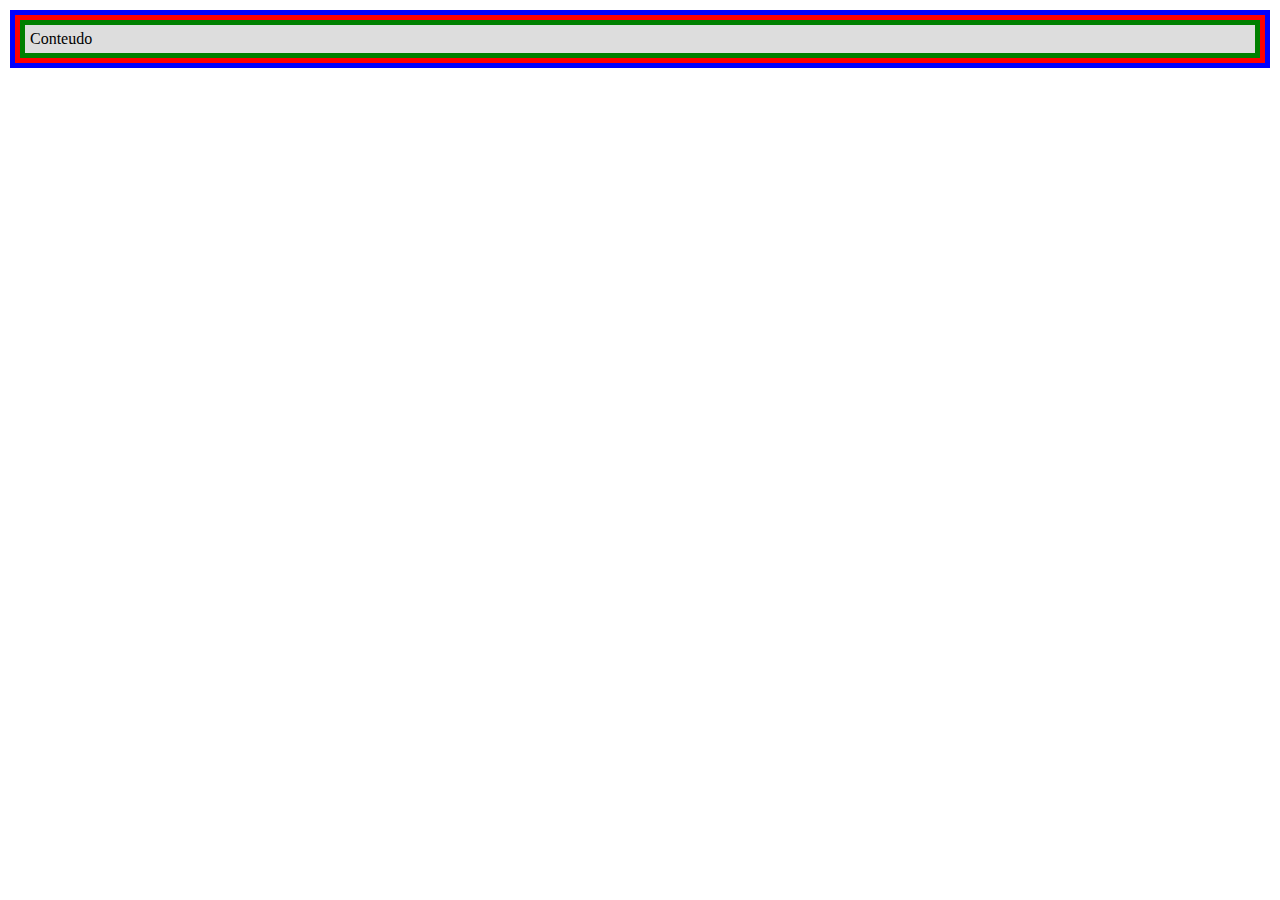
<file: Css/box-model/index.html>
<!DOCTYPE html>
<html lang="en">
<head>
    <link rel="stylesheet" href="style.css">
    <meta charset="UTF-8">
    <meta name="viewport" content="width=device-width, initial-scale=1.0">
    <title>Document</title>
</head>
<body>
    <div class="container">
         <div class="content">
           Conteudo
          </div>

          

    </div>
</body>
</html>
</file>
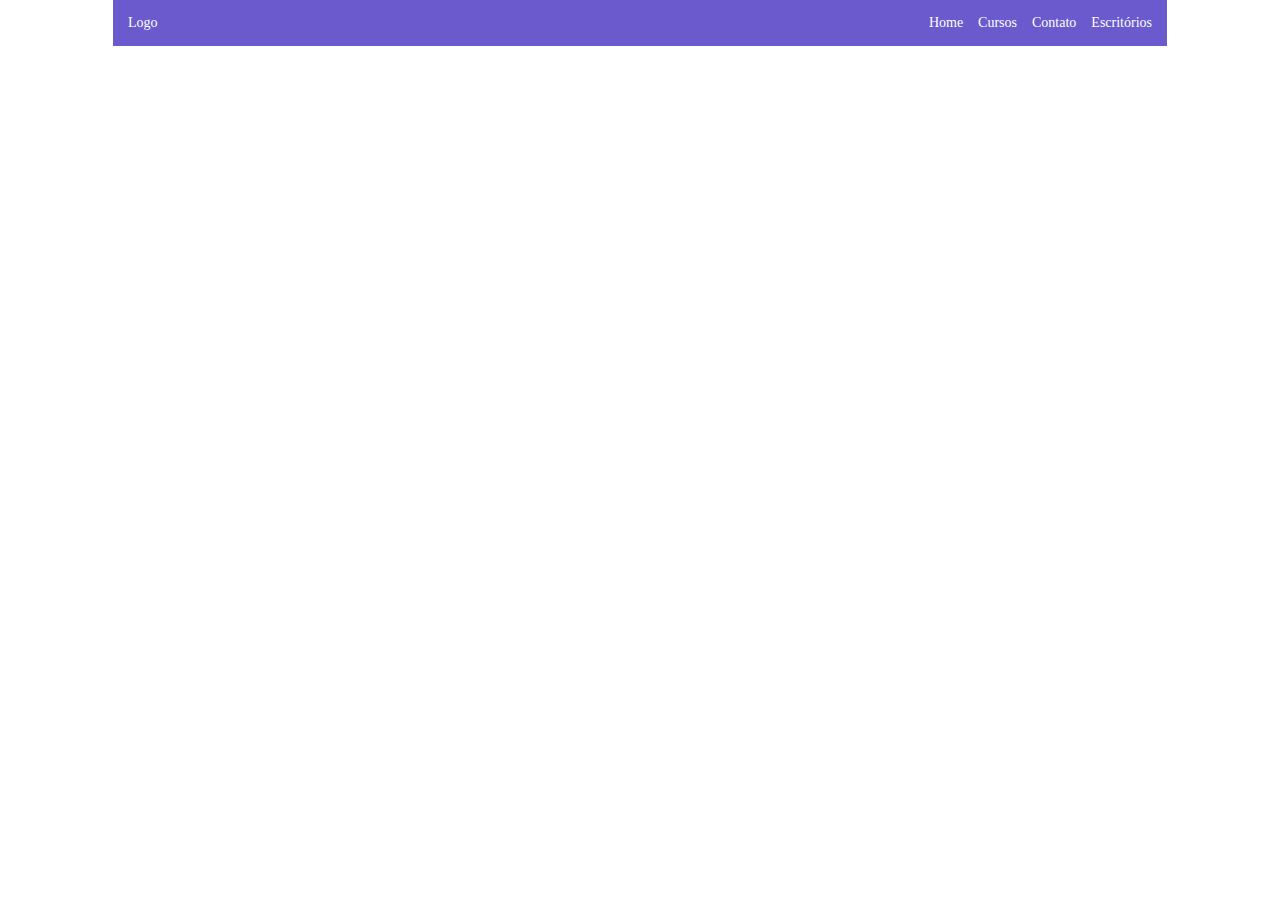
<file: Css/MediaQueries/index.html>
<!DOCTYPE html>
<html lang="en">
<head>
    <meta charset="UTF-8">
    <meta name="viewport" content="width=device-width, initial-scale=1.0">
    <title>Document</title>
    <link rel="stylesheet" href="style.css">
</head>
<body>

<div class="header">

     <div class="logo">
      Logo
     </div>

     <ul class="menu">
         <li>Home</li>
         <li>Cursos</li>
         <li>Contato</li>
         <li>Escritórios</li>
     </ul>
    
    

</div>
    
</body>
</html>
</file>
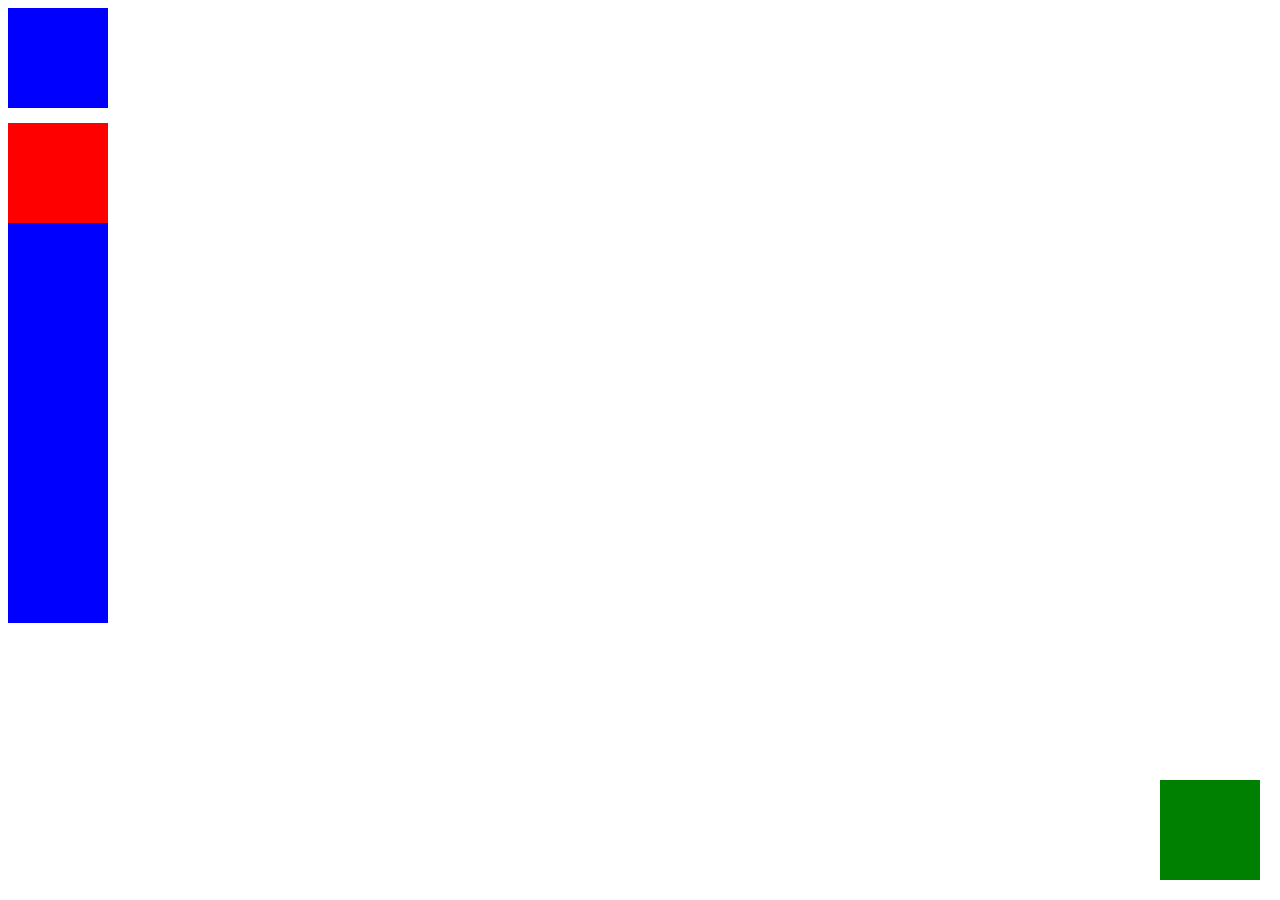
<file: Css/Positions/index.html>
<!DOCTYPE html>
<html lang="en">
<head>
    <meta charset="UTF-8">
    <meta name="viewport" content="width=device-width, initial-scale=1.0">
    <title>Document</title>
    <link rel="stylesheet" href="style.css">
    
</head>
<body>
    <div class="static quadrado bg-blue">

    </div>
  
    <div class="ret relative bg-blue">
        <div class="static quadrado bg-red">   
        </div>  
    </div>

    <div class="fixed quadrado bg-green">   
        </div>
    
</body>
</html>
</file>
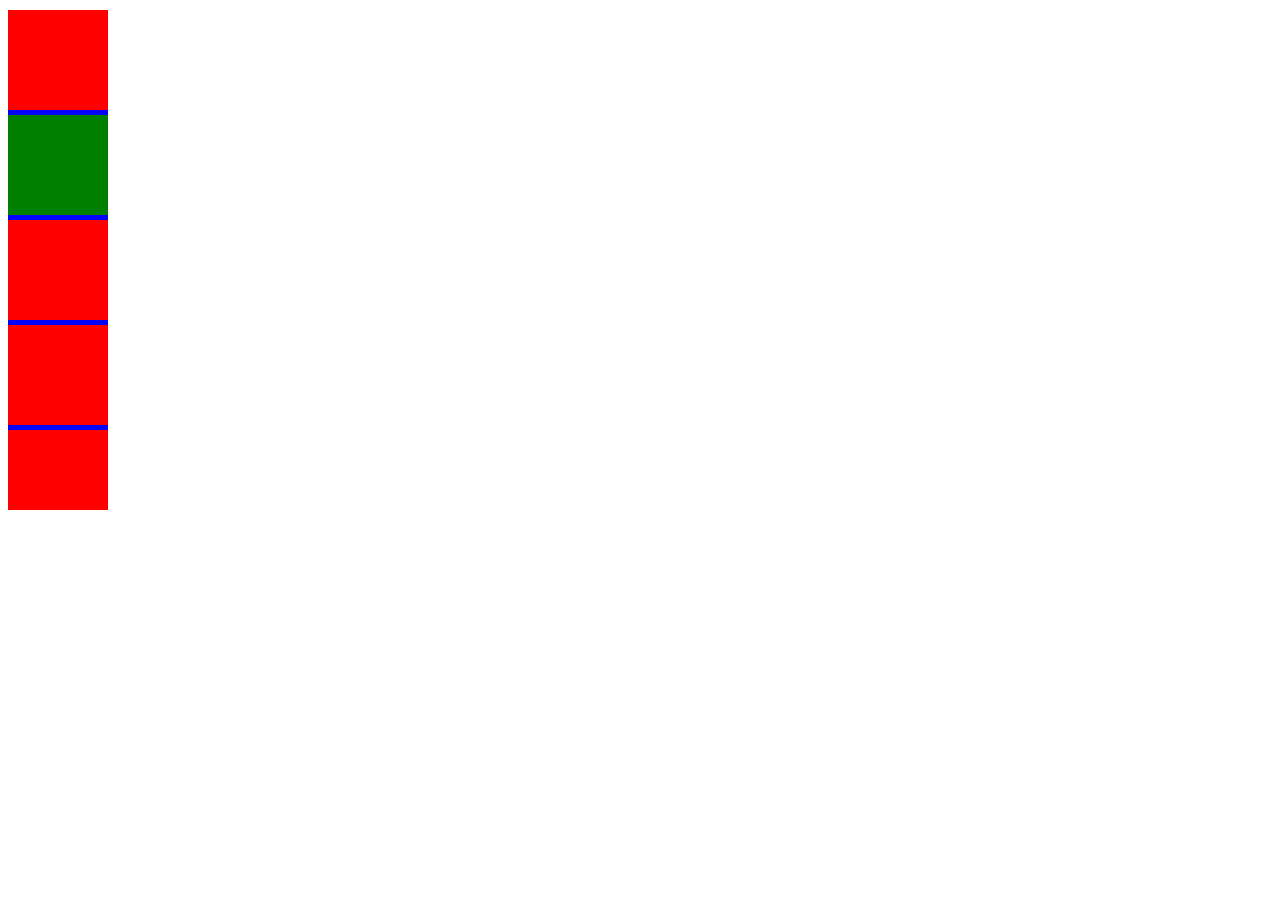
<file: Css/PositionsSticky-Overflow/index.html>
<!DOCTYPE html>
<html lang="en">
<head>
    <meta charset="UTF-8">
    <meta name="viewport" content="width=device-width, initial-scale=1.0">
    <title>Document</title>
    <link rel="stylesheet" href="style.css">
    
</head>
<body>

    <div class="bg-blue ret">
      <div class="quadrado bg-red"></div>
      <div class="quadrado bg-green sticky"></div>
      <div class="quadrado bg-red"></div>
      <div class="quadrado bg-red"></div>
      <div class="quadrado bg-red"></div>
      <div class="quadrado bg-red"></div>
      <div class="quadrado bg-red"></div>
      <div class="quadrado bg-red"></div>
      <div class="quadrado bg-red"></div>
      <div class="quadrado bg-red"></div>

    </div>
    
</body>
</html>
</file>
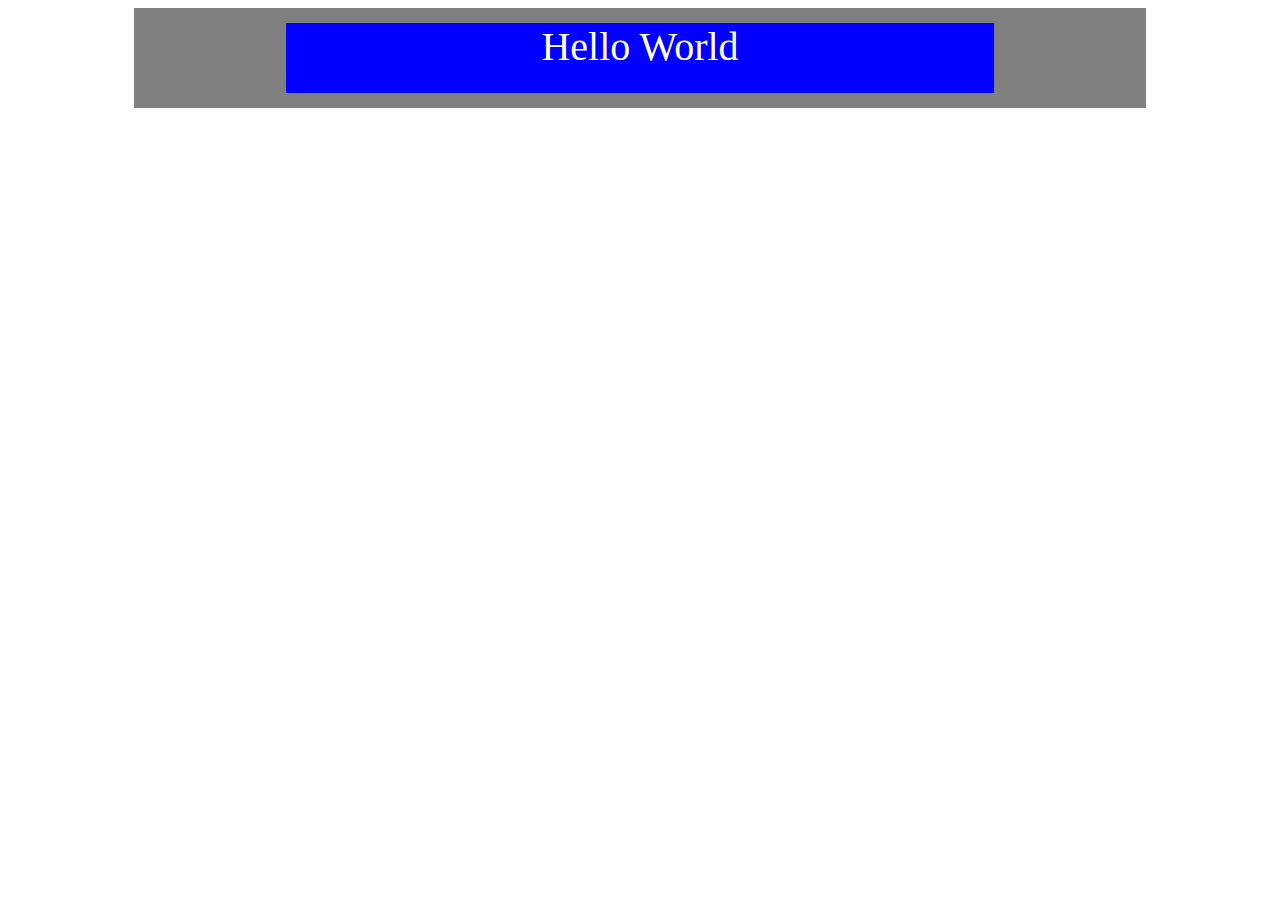
<file: Css/Responsividade/AlinhamentoverticalCards/index.html>
<!DOCTYPE html>
<html lang="en">
<head>
    <meta charset="UTF-8">
    <meta name="viewport" content="width=device-width, initial-scale=1.0">
    <title>Document</title>
    <link rel="stylesheet" href="style.css">
</head>
<body>

    <div class="header">
        <div class="content">
         Hello World
        </div>

    </div>
    
</body>
</html>
</file>
<file: Css/box-model/style.css>
body{
    padding: 0;
    margin: 0;
}

.container{
background-color: red;
padding: 5px;
border: 5px solid blue;
margin: 10px;
}

.content{
    background-color: #ddd;
    border: 5px solid green;
    padding: 5px;
}
</file>
<file: Css/MediaQueries/style.css>
body{
    margin: 0;
    padding: 0;
}

.header{
    width: 80%;
    overflow: hidden;
    background-color: slateblue;
    margin: auto;
    padding: 15px;
    font-size: 14px;
}

.logo{
    color: white;
    float: left;
}

.menu {
    float: right;
    list-style: none;
    padding: 0px;
    margin: 0px;
}

li{
float: left;
margin-left: 15px;
color: white;
}

@media screen and (max-width:700px){
    .header{
        background-color: gray;
    }
}

@media screen and (max-width:500px){
    .header{
        background: red;
    }
    .logo{
        float: none;
        text-align: center;
    }

    .menu{
        margin-top: 20px;
        float: none;
        text-align: center;
    }

    li{
        float: none;
        margin-bottom: 5px;
        padding: 10px;
    }
}
</file>
<file: Css/Positions/style.css>
body{
    font-size:1.2rem;
    }
    .quadrado{
    width: 100px;
    height: 100px;
    display:inline-block;
    }

    .ret{
        width: 100px;
        height: 500px;
        margin-top: 10px;
    }

    .static{
        position: static;
        left: 20px;
    }

    .relative{
        position: relative;
    }

    .fixed{
        position: fixed;
        right: 20px;
        bottom:20px;
    }

    .absolute{
        position: absolute; 
        top:40px;
    }

    .bg-red{
     background-color:red;
    }

    .bg-blue{
    background-color:blue;
    }

    .bg-green{
        background-color:green;
    }
</file>
<file: Css/PositionsSticky-Overflow/style.css>
body{
    font-size:1.2rem;
    }
    .quadrado{
    width: 100px;
    height: 100px;
    display:inline-block;
    }

    .ret{
        width: 100px;
        height: 500px;
        margin-top: 10px;
        overflow: auto;
    }

   .sticky{
       position:sticky;
       top:0px;
   }

    .bg-red{
     background-color:red;
    }

    .bg-blue{
    background-color:blue;
    }

    .bg-green{
        background-color:green;
    }
</file>
<file: Css/Responsividade/AlinhamentoverticalCards/style.css>
.header{
    position: relative;
    margin:auto;
    width: 80%;
    height: 100px;
    background-color: gray;
}

.content{
    position: absolute;
    background-color: blue;
    width: 70%;
    height: 70%;
    margin:auto;
    top:50%;
    left: 50%;
    color: white;
    text-align: center;
    font-size: 40px;

    transform: translate(-50%,-50%);

   
}
</file>
